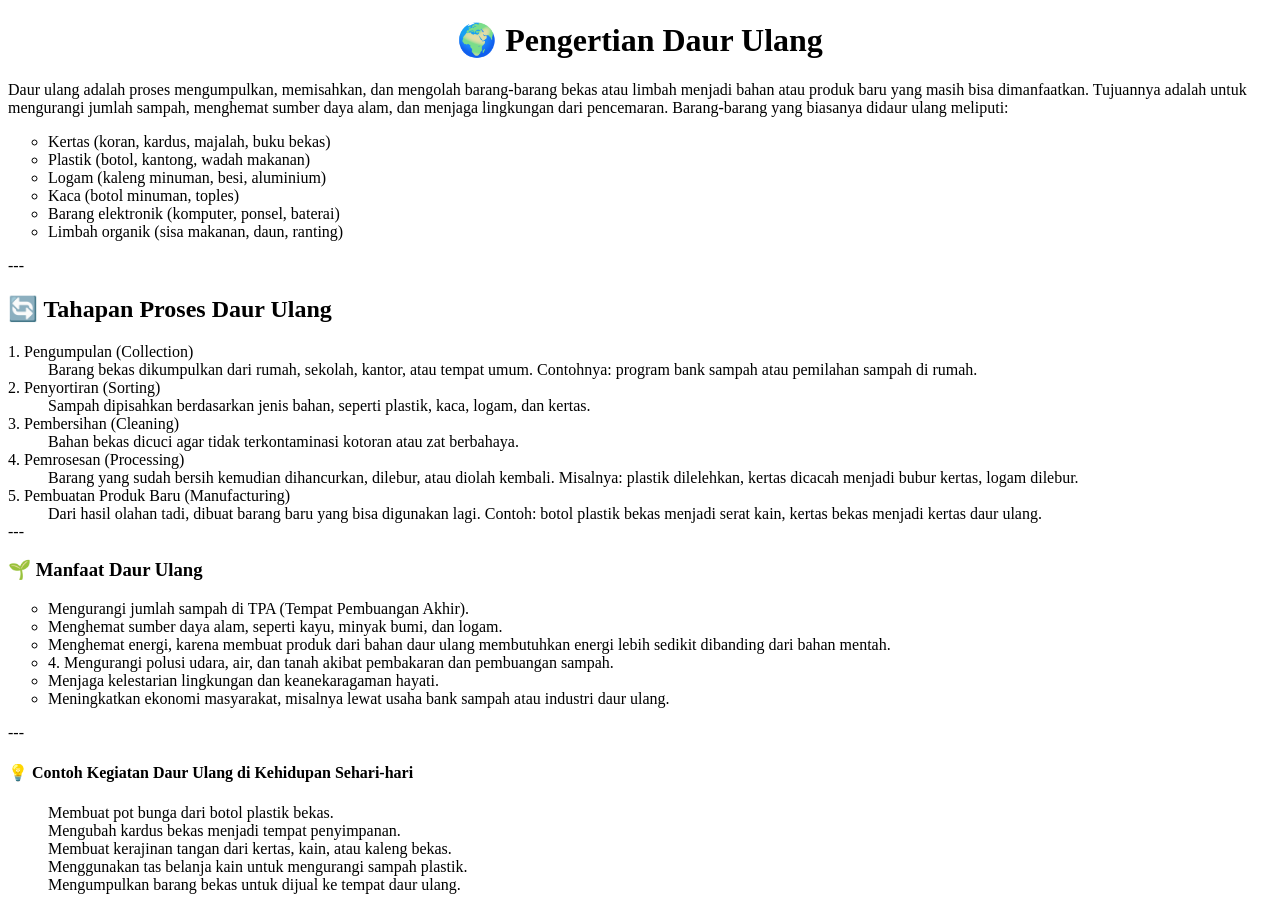
<file: halaman2.html>
<!DOCTYPE html>
<html lang="en">
<head>
    <meta charset="UTF-8">
    <meta name="viewport" content="width=device-width, initial-scale=1.0">
    <title>Document</title>
</head>
<body>
    <h1 align="center">🌍 Pengertian Daur Ulang</h1>

Daur ulang adalah proses mengumpulkan, memisahkan, dan mengolah barang-barang bekas atau limbah menjadi bahan atau produk baru yang masih bisa dimanfaatkan.
Tujuannya adalah untuk mengurangi jumlah sampah, menghemat sumber daya alam, dan menjaga lingkungan dari pencemaran.

Barang-barang yang biasanya didaur ulang meliputi:

<ul type="circle">
        <li> Kertas (koran, kardus, majalah, buku bekas)</li>

                <li> Plastik (botol, kantong, wadah makanan)</li>

                     <li> Logam (kaleng minuman, besi, aluminium) </li>

                     <li> Kaca (botol minuman, toples) </li>

                <li> Barang elektronik (komputer, ponsel, baterai) </li>

        <li> Limbah organik (sisa makanan, daun, ranting) </li>
</ul>


---

<h2> 🔄 Tahapan Proses Daur Ulang </h2>


<d1>
        <dt> 1. Pengumpulan (Collection) </dt>
                <dd> 
                         Barang bekas dikumpulkan dari rumah, sekolah, kantor, atau tempat umum. 
                         Contohnya: program bank sampah atau pemilahan sampah di rumah. 
                </dd>


            <dt> 2. Penyortiran (Sorting) </dt>
                <dd> Sampah dipisahkan berdasarkan jenis bahan, seperti plastik, kaca, logam, dan kertas.
                </dd>


            <dt> 3. Pembersihan (Cleaning) </dt>
                <dd> Bahan bekas dicuci agar tidak terkontaminasi kotoran atau zat berbahaya.
                 </dd>


            <dt> 4. Pemrosesan (Processing) </dt>
                <dd> Barang yang sudah bersih kemudian dihancurkan, dilebur, atau diolah kembali.
                     Misalnya: plastik dilelehkan, kertas dicacah menjadi bubur kertas, logam dilebur.
                </dd>


            <dt> 5. Pembuatan Produk Baru (Manufacturing) </dt>
                <dd> Dari hasil olahan tadi, dibuat barang baru yang bisa digunakan lagi.
                     Contoh: botol plastik bekas menjadi serat kain, kertas bekas menjadi kertas daur ulang.
                </dd>




---

<h3>🌱 Manfaat Daur Ulang </h3>


<ul type="circle">
         <li> Mengurangi jumlah sampah di TPA (Tempat Pembuangan Akhir). </li>


                  <li>  Menghemat sumber daya alam, seperti kayu, minyak bumi, dan logam.


                           <li>  Menghemat energi, karena membuat produk dari bahan daur ulang membutuhkan energi lebih sedikit dibanding dari bahan mentah. </li>


                           <li> 4. Mengurangi polusi udara, air, dan tanah akibat pembakaran dan pembuangan sampah. </li>


                  <li>  Menjaga kelestarian lingkungan dan keanekaragaman hayati. </li>


         <li>  Meningkatkan ekonomi masyarakat, misalnya lewat usaha bank sampah atau industri daur ulang. </li>

</ul>        




---

<h4> 💡 Contoh Kegiatan Daur Ulang di Kehidupan Sehari-hari </h4>

<ul type="none">
         <li> Membuat pot bunga dari botol plastik bekas. </li>

                <li> Mengubah kardus bekas menjadi tempat penyimpanan. </li>

                    <li> Membuat kerajinan tangan dari kertas, kain, atau kaleng bekas. </li>

                <li> Menggunakan tas belanja kain untuk mengurangi sampah plastik. </li>

         <li> Mengumpulkan barang bekas untuk dijual ke tempat daur ulang. </li>
</ul>

</body>
</html>
</file>
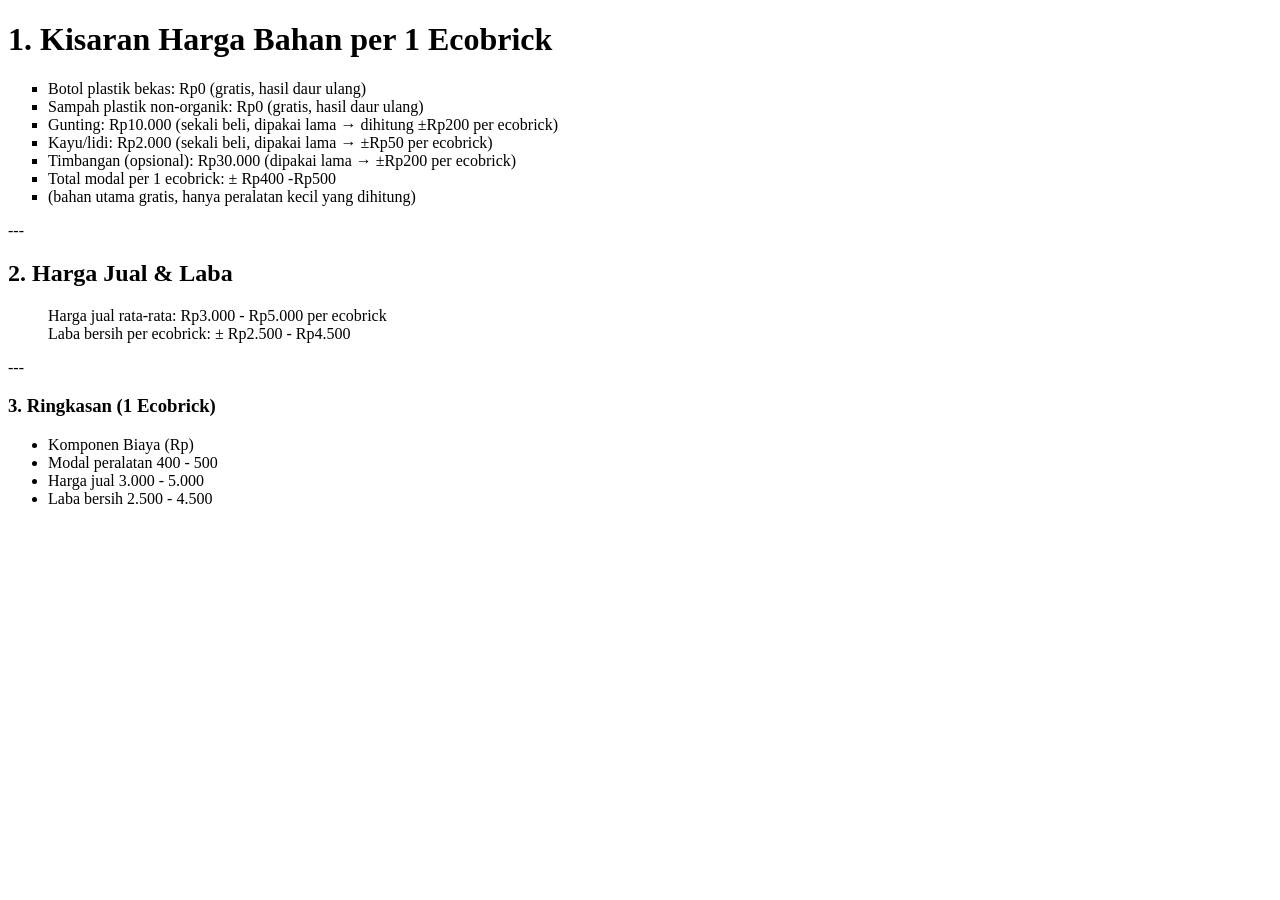
<file: halaman3.html>
<!DOCTYPE html>
<html lang="en">
<head>
        <meta charset="UTF-8">
        <meta name="viewport" content="width=device-width, initial-scale=1.0">
        <title>Document</title>
</head>
<body>
        
   <h1> 1. Kisaran Harga Bahan per 1 Ecobrick </h1>

   <ul type="square">
            <li> Botol plastik bekas: Rp0 (gratis, hasil daur ulang) </li>

                    <li> Sampah plastik non-organik: Rp0 (gratis, hasil daur ulang) </li>

                            <li> Gunting: Rp10.000 (sekali beli, dipakai lama → dihitung ±Rp200 per ecobrick) </li>

                                    <li> Kayu/lidi: Rp2.000 (sekali beli, dipakai lama → ±Rp50 per ecobrick) </li>

                            <li> Timbangan (opsional): Rp30.000 (dipakai lama → ±Rp200 per ecobrick) </li>

                    <li> Total modal per 1 ecobrick: ± Rp400 -Rp500 </li>

            <li> (bahan utama gratis, hanya peralatan kecil yang dihitung) </li>
</ul>


---

<h2> 2. Harga Jual & Laba </h2>

<ul type="none">

        <li> Harga jual rata-rata: Rp3.000 - Rp5.000 per ecobrick </li>

        <li> Laba bersih per ecobrick: ± Rp2.500 - Rp4.500 </li>

</ul>



---

<h3> 3. Ringkasan (1 Ecobrick) </h3>

<ul type="dist">

        <li> Komponen	Biaya (Rp) </li>

                <li> Modal peralatan	400 - 500 </li>

                <li> Harga jual	3.000 - 5.000 </li>

        <li> Laba bersih	2.500 - 4.500 </li>

</ul>


</body>
</html>
</file>
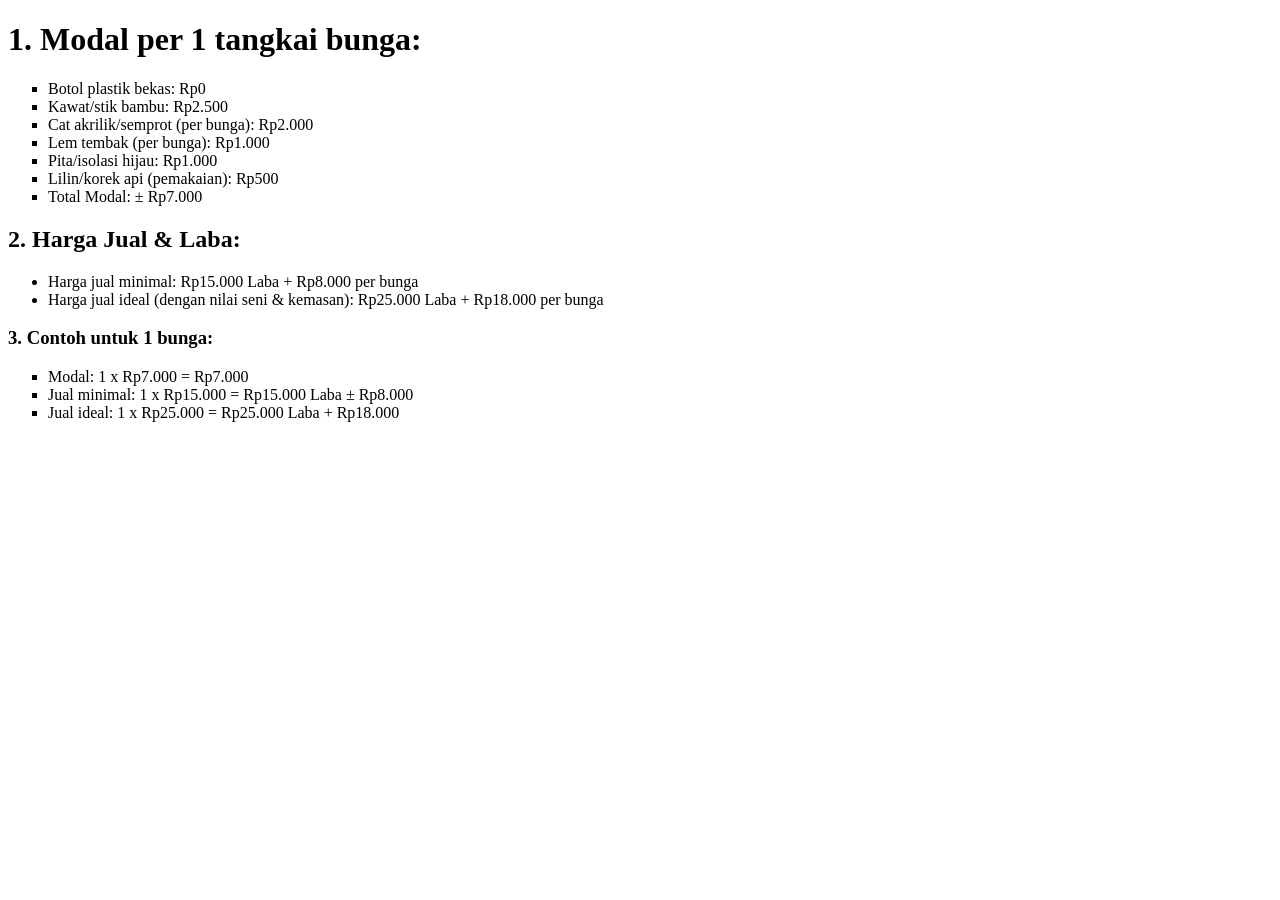
<file: halaman4.html>
<!DOCTYPE html>
<html lang="en">
<head>
    <meta charset="UTF-8">
    <meta name="viewport" content="width=device-width, initial-scale=1.0">
    <title>Document</title>
</head>
<body>
    <h1> 1. Modal per 1 tangkai bunga: </h1>

    <ul type="square">

            <li> Botol plastik bekas: Rp0 </li>

                    <li> Kawat/stik bambu: Rp2.500 </li>

                            <li> Cat akrilik/semprot (per bunga): Rp2.000 </li>

                                    <li> Lem tembak (per bunga): Rp1.000 </li>

                            <li> Pita/isolasi hijau: Rp1.000 </li>

                    <li> Lilin/korek api (pemakaian): Rp500 </li>

            <li> Total Modal: ± Rp7.000 </li>

</ul>

<h2> 2. Harga Jual & Laba: </h2>

<ul type="disc">

        <li> Harga jual minimal: Rp15.000 Laba + Rp8.000 per bunga </li>

        <li> Harga jual ideal (dengan nilai seni & kemasan): Rp25.000 Laba + Rp18.000 per bunga </li>

</ul>

<h3> 3. Contoh untuk 1 bunga: </h3>

<ul type="square">

        <li> Modal: 1 x Rp7.000 = Rp7.000 </li>

                <li> Jual minimal: 1 x Rp15.000 = Rp15.000 Laba ± Rp8.000 </li>

        <li> Jual ideal: 1 x Rp25.000 = Rp25.000 Laba + Rp18.000 </li>

</ul>

</body>
</html>
</file>
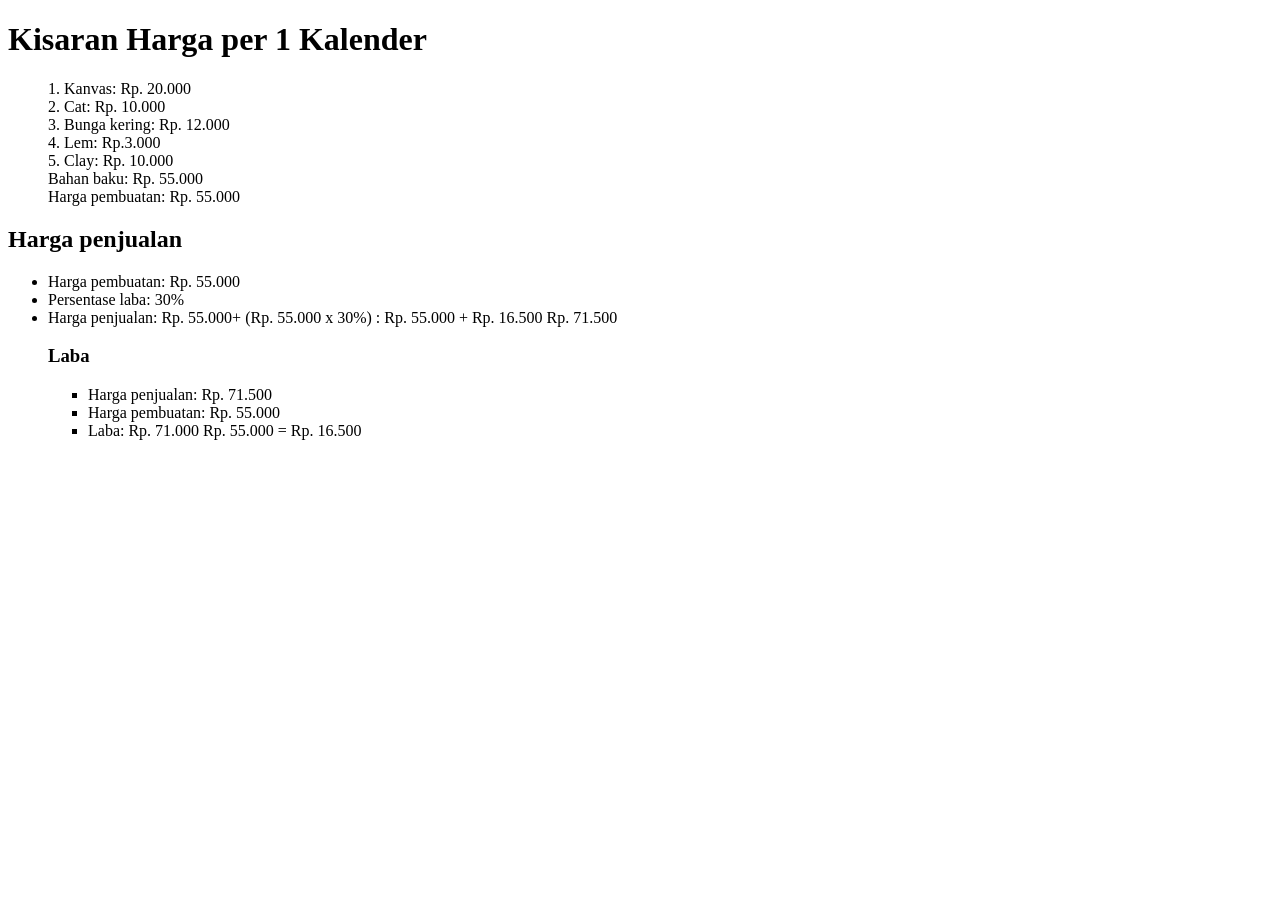
<file: halaman5.html>
<!DOCTYPE html>
<html lang="en">
<head>
    <meta charset="UTF-8">
    <meta name="viewport" content="width=device-width, initial-scale=1.0">
    <title>Document</title>
</head>
<body>
    <h1> Kisaran Harga per 1 Kalender</h1>

<ul type="none">
    
         <li> 1. Kanvas: Rp. 20.000 </li>

                <li> 2. Cat: Rp. 10.000 </li>

                    <li> 3. Bunga kering: Rp. 12.000 </li>

                        <li> 4. Lem: Rp.3.000 </li>

                    <li> 5. Clay: Rp. 10.000 </li>

                <li> Bahan baku: Rp. 55.000 </li>

        <li> Harga pembuatan: Rp. 55.000 </li>

</ul>

<h2> Harga penjualan </h2>

<ul type="disc">

        <li> Harga pembuatan: Rp. 55.000 </li>

            <li> Persentase laba: 30% </li>

                    <li> Harga penjualan: Rp. 55.000+ (Rp. 55.000 x 30%) 

             : Rp. 55.000 + Rp. 16.500 Rp. 71.500

        </li>

<h3> Laba </h3>

<ul type="square">

        <li> Harga penjualan: Rp. 71.500 </li>

            <li> Harga pembuatan: Rp. 55.000 </li>

        <li> Laba: Rp. 71.000 Rp. 55.000 = Rp. 16.500 </li>

</ul>

</body>
</html>
</file>
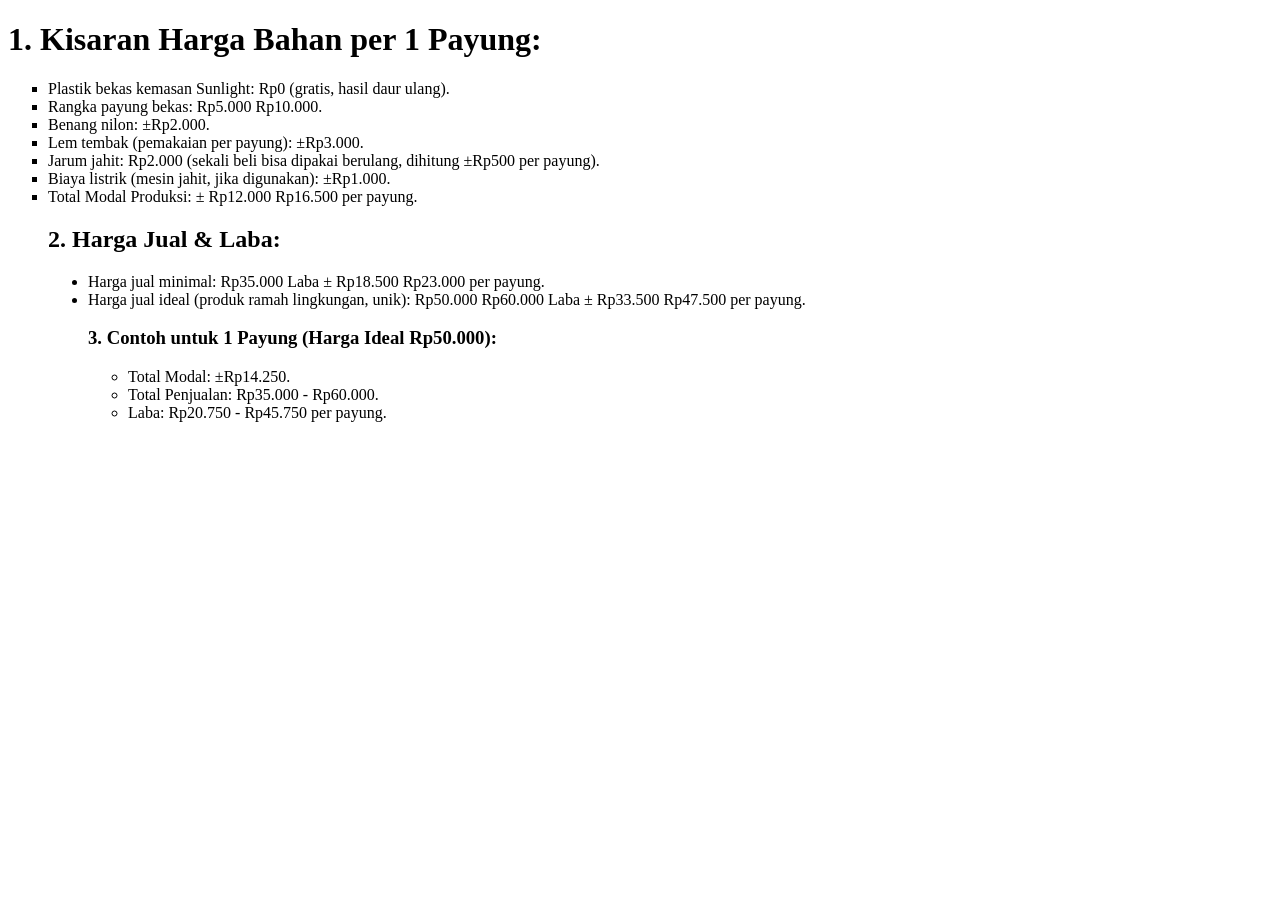
<file: halaman6.html>
<!DOCTYPE html>
<html lang="en">
<head>
    <meta charset="UTF-8">
    <meta name="viewport" content="width=device-width, initial-scale=1.0">
    <title>Document</title>
</head>
<body>

    <h1> 1. Kisaran Harga Bahan per 1 Payung: </h1>

    <ul type="square">

<li> Plastik bekas kemasan Sunlight: Rp0 (gratis, hasil daur ulang). </li>

<li> Rangka payung bekas: Rp5.000 Rp10.000. </li>

<li> Benang nilon: ±Rp2.000. </li>

<li> Lem tembak (pemakaian per payung): ±Rp3.000. </li>

<li> Jarum jahit: Rp2.000 (sekali beli bisa dipakai berulang, dihitung ±Rp500 per payung). </li>

<li> Biaya listrik (mesin jahit, jika digunakan): ±Rp1.000. </li>

<li> Total Modal Produksi: ± Rp12.000 Rp16.500 per payung. </li>

<h2> 2. Harga Jual & Laba: </h2>

<ul type="disc">

<li> Harga jual minimal: Rp35.000 Laba ± Rp18.500 Rp23.000 per payung. </li>

<li>Harga jual ideal (produk ramah lingkungan, unik): Rp50.000 Rp60.000 Laba ± Rp33.500 Rp47.500 per payung. </li>

<h3> 3. Contoh untuk 1 Payung (Harga Ideal Rp50.000): </h3>

<ul type="circle"> 

        <li> Total Modal: ±Rp14.250. </li>

            <li> Total Penjualan: Rp35.000 - Rp60.000. </li>

        <li> Laba: Rp20.750 - Rp45.750 per payung. </li>
</ul>

</body>
</html>
</file>
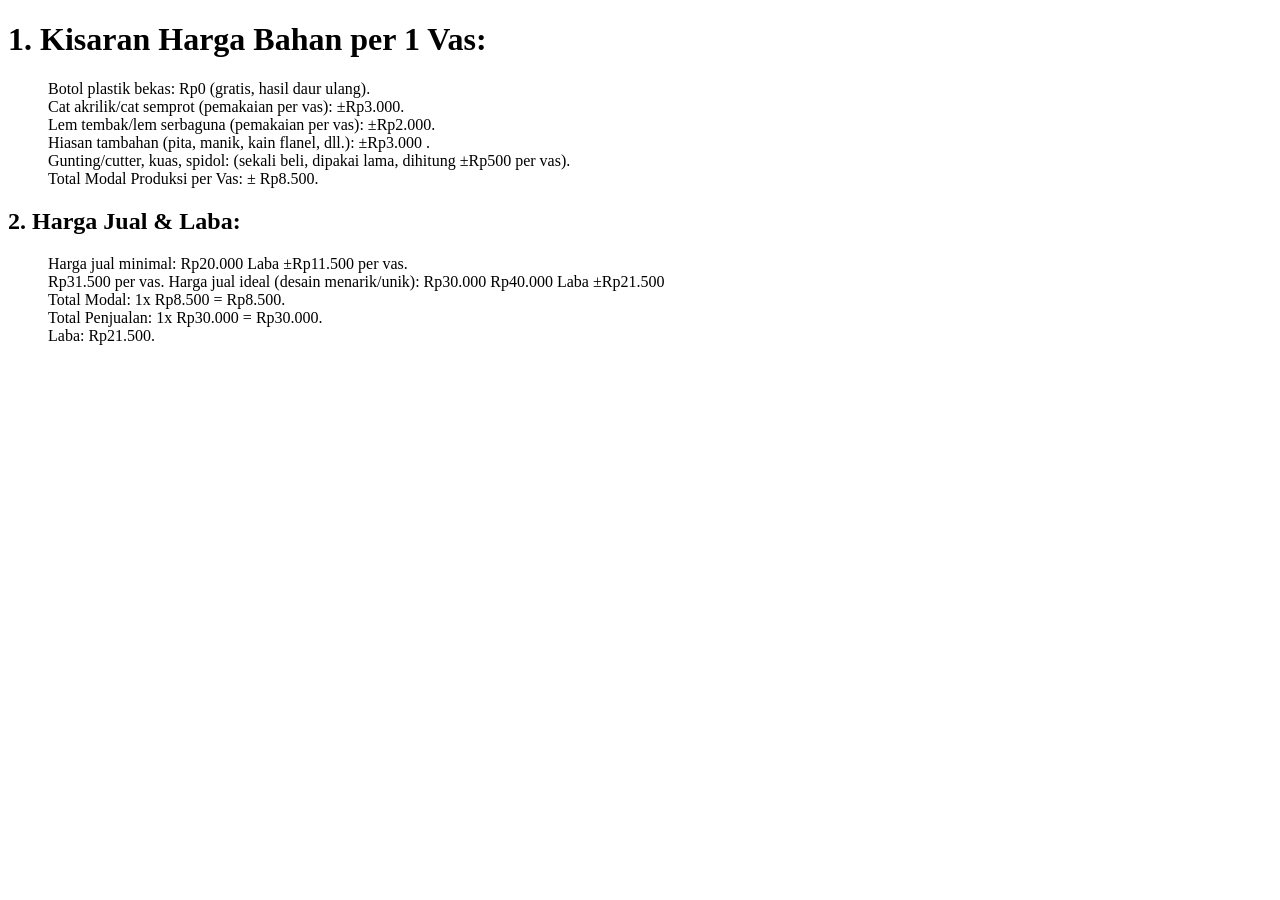
<file: halaman7.html>
<!DOCTYPE html>
<html lang="en">
<head>
    <meta charset="UTF-8">
    <meta name="viewport" content="width=device-width, initial-scale=1.0">
    <title>Document</title>
</head>
<body>
   <h1> 1. Kisaran Harga Bahan per 1 Vas: </h1>


   <ul type="none"> 

            <li> Botol plastik bekas: Rp0 (gratis, hasil daur ulang). </li>

                <li> Cat akrilik/cat semprot (pemakaian per vas): ±Rp3.000. </li>

                        <li> Lem tembak/lem serbaguna (pemakaian per vas): ±Rp2.000. </li>

                        <li> Hiasan tambahan (pita, manik, kain flanel, dll.): ±Rp3.000 .</li>

                <li> Gunting/cutter, kuas, spidol: (sekali beli, dipakai lama, dihitung ±Rp500 per vas). </li>

            <li> Total Modal Produksi per Vas: ± Rp8.500. </li>
    </ul>


<h2> 2. Harga Jual & Laba: </h2>

<ul type="none">

            <li> Harga jual minimal: Rp20.000 Laba ±Rp11.500 per vas. </li>

                    <li> Rp31.500 per vas. Harga jual ideal (desain menarik/unik): Rp30.000 Rp40.000 Laba ±Rp21.500</li>

                        <li> Total Modal: 1x Rp8.500 = Rp8.500. </li>

                   <li> Total Penjualan: 1x Rp30.000 = Rp30.000. </li>

            <li> Laba: Rp21.500. </li>
 </ul>
 
</body>
</html>
</file>
